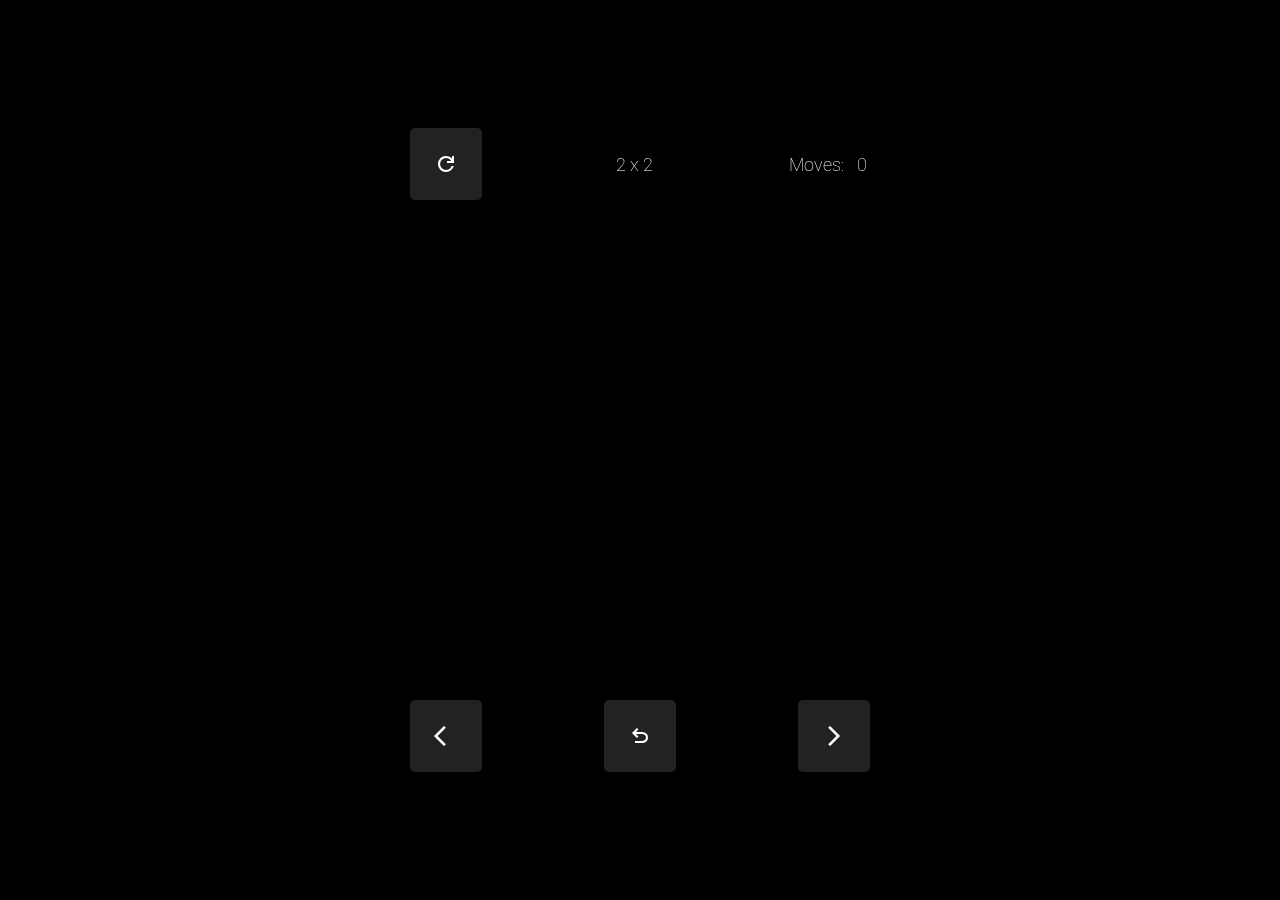
<file: index.html>
<!DOCTYPE html>
<html lang="en">
<head>
    <meta charset="UTF-8">
    <meta http-equiv="X-UA-Compatible" content="IE=edge">
    <meta name="viewport" content="width=device-width, initial-scale=1.0">
    <link rel="icon" href="./logo.png" type="image/png">
    <title>CrossFlip</title>
    <meta name="google-site-verification" content="r8l7Vabqx62CMg6q6UQQsSLAJzM9-_QoLY-Q7aiOV_I" />
    <meta name="google-site-verification" content="gZ_7p9nPuvG-4AZptrLClOS1rRTVvXWFl_5ibZrJCHM" />
    <link rel="preconnect" href="https://fonts.googleapis.com">
    <link rel="preconnect" href="https://fonts.gstatic.com" crossorigin>
    <link href="https://fonts.googleapis.com/css2?family=Roboto:ital,wght@0,100..900;1,100..900&display=swap" rel="stylesheet">
    <link rel="stylesheet" href="https://fonts.googleapis.com/css2?family=Material+Symbols+Outlined:opsz,wght,FILL,GRAD@24,400,0,0" />
    <link rel="stylesheet" href="./style.css">
</head>
<body id = "bd" onload="onLoadedPage()">
    <div class="toast-wrapper" id="toast">
        <div class="toast-message">No more moves to undo!</div>
    </div>
    <div class="main" id="main">


        <div class="overlay" onclick="closeOverlay()">
            <div class="overlay-text">
                <div class="cap-text">Completed in :</div>
                <div class="cap-text" id="move-count-holder"></div>
                <div class="cap-text">moves</div>
            </div>

            <div class="overlay-btn">
                <div onclick="back()" class="btn next"><span class="material-symbols-outlined">arrow_back_ios</span></div>
                <div onclick="reset()" class="btn re"><span class="material-symbols-outlined">refresh</span></div>
                <div onclick="fore()" class="btn before"><span class="material-symbols-outlined">arrow_forward_ios</span></div>
            </div>

        </div>
        <div class="wrap">

            <div class="head-cont">
                <div class="btn re reset" onclick="reset()"><span class="material-symbols-outlined">refresh</span></div>
                <div class="click-number" >
                    <div class="cap-text" id="gridName">2 x 2</div>
                </div>
                <div class="click-number" >
                    <div class="cap-text">Moves:</div>
                    <div class="cap-text" id="clicks">0</div>
                </div>
            </div>

        <div class="cont cont2" id="cont2">
            <div class="box2 box" onclick="color(0,0,2)"></div>
            <div class="box2 box" onclick="color(0,1,2)"></div>
            <div class="box2 box" onclick="color(1,0,2)"></div>
            <div class="box2 box" onclick="color(1,1,2)"></div>
        </div>
        
        <div class="cont cont3" id="cont3">
            <div class="box3 box" onclick="color(0,0,3)"></div>
            <div class="box3 box" onclick="color(0,1,3)"></div>
            <div class="box3 box" onclick="color(0,2,3)"></div>
            <div class="box3 box" onclick="color(1,0,3)"></div>
            <div class="box3 box" onclick="color(1,1,3)"></div>
            <div class="box3 box" onclick="color(1,2,3)"></div>
            <div class="box3 box" onclick="color(2,0,3)"></div>
            <div class="box3 box" onclick="color(2,1,3)"></div>
            <div class="box3 box" onclick="color(2,2,3)"></div>
        </div>

        <div class="cont cont4" id="cont4">
            <div class="box4 box " onclick="color(0,0,4)"></div>
            <div class="box4 box " onclick="color(0,1,4)"></div>
            <div class="box4 box " onclick="color(0,2,4)"></div>
            <div class="box4 box " onclick="color(0,3,4)"></div>
            <div class="box4 box " onclick="color(1,0,4)"></div>
            <div class="box4 box " onclick="color(1,1,4)"></div>
            <div class="box4 box " onclick="color(1,2,4)"></div>
            <div class="box4 box " onclick="color(1,3,4)"></div>
            <div class="box4 box " onclick="color(2,0,4)"></div>
            <div class="box4 box " onclick="color(2,1,4)"></div>
            <div class="box4 box " onclick="color(2,2,4)"></div>
            <div class="box4 box " onclick="color(2,3,4)"></div>
            <div class="box4 box " onclick="color(3,0,4)"></div>
            <div class="box4 box " onclick="color(3,1,4)"></div>
            <div class="box4 box " onclick="color(3,2,4)"></div>
            <div class="box4 box " onclick="color(3,3,4)"></div>
        </div>

        <div class="cont cont5" id="cont5">
            <div class="box5 box" onclick="color(0,0,5)"></div>
            <div class="box5 box" onclick="color(0,1,5)"></div>
            <div class="box5 box" onclick="color(0,2,5)"></div>
            <div class="box5 box" onclick="color(0,3,5)"></div>
            <div class="box5 box" onclick="color(0,4,5)"></div>
            <div class="box5 box" onclick="color(1,0,5)"></div>
            <div class="box5 box" onclick="color(1,1,5)"></div>
            <div class="box5 box" onclick="color(1,2,5)"></div>
            <div class="box5 box" onclick="color(1,3,5)"></div>
            <div class="box5 box" onclick="color(1,4,5)"></div>
            <div class="box5 box" onclick="color(2,0,5)"></div>
            <div class="box5 box" onclick="color(2,1,5)"></div>
            <div class="box5 box" onclick="color(2,2,5)"></div>
            <div class="box5 box" onclick="color(2,3,5)"></div>
            <div class="box5 box" onclick="color(2,4,5)"></div>
            <div class="box5 box" onclick="color(3,0,5)"></div>
            <div class="box5 box" onclick="color(3,1,5)"></div>
            <div class="box5 box" onclick="color(3,2,5)"></div>
            <div class="box5 box" onclick="color(3,3,5)"></div>
            <div class="box5 box" onclick="color(3,4,5)"></div>
            <div class="box5 box" onclick="color(4,0,5)"></div>
            <div class="box5 box" onclick="color(4,1,5)"></div>
            <div class="box5 box" onclick="color(4,2,5)"></div>
            <div class="box5 box" onclick="color(4,3,5)"></div>
            <div class="box5 box" onclick="color(4,4,5)"></div>
        </div>

        <div class="cont cont6" id="cont6">
            <div class="box6 box" onclick="color(0,0,6)"></div>
            <div class="box6 box" onclick="color(0,1,6)"></div>
            <div class="box6 box" onclick="color(0,2,6)"></div>
            <div class="box6 box" onclick="color(0,3,6)"></div>
            <div class="box6 box" onclick="color(0,4,6)"></div>
            <div class="box6 box" onclick="color(0,5,6)"></div>
            <div class="box6 box" onclick="color(1,0,6)"></div>
            <div class="box6 box" onclick="color(1,1,6)"></div>
            <div class="box6 box" onclick="color(1,2,6)"></div>
            <div class="box6 box" onclick="color(1,3,6)"></div>
            <div class="box6 box" onclick="color(1,4,6)"></div>
            <div class="box6 box" onclick="color(1,5,6)"></div>
            <div class="box6 box" onclick="color(2,0,6)"></div>
            <div class="box6 box" onclick="color(2,1,6)"></div>
            <div class="box6 box" onclick="color(2,2,6)"></div>
            <div class="box6 box" onclick="color(2,3,6)"></div>
            <div class="box6 box" onclick="color(2,4,6)"></div>
            <div class="box6 box" onclick="color(2,5,6)"></div>
            <div class="box6 box" onclick="color(3,0,6)"></div>
            <div class="box6 box" onclick="color(3,1,6)"></div>
            <div class="box6 box" onclick="color(3,2,6)"></div>
            <div class="box6 box" onclick="color(3,3,6)"></div>
            <div class="box6 box" onclick="color(3,4,6)"></div>
            <div class="box6 box" onclick="color(3,5,6)"></div>
            <div class="box6 box" onclick="color(4,0,6)"></div>
            <div class="box6 box" onclick="color(4,1,6)"></div>
            <div class="box6 box" onclick="color(4,2,6)"></div>
            <div class="box6 box" onclick="color(4,3,6)"></div>
            <div class="box6 box" onclick="color(4,4,6)"></div>
            <div class="box6 box" onclick="color(4,5,6)"></div>
            <div class="box6 box" onclick="color(5,0,6)"></div>
            <div class="box6 box" onclick="color(5,1,6)"></div>
            <div class="box6 box" onclick="color(5,2,6)"></div>
            <div class="box6 box" onclick="color(5,3,6)"></div>
            <div class="box6 box" onclick="color(5,4,6)"></div>
            <div class="box6 box" onclick="color(5,5,6)"></div>
        </div>

        <div class="cont cont7" id="cont7">
            <div class="box7 box" onclick="color(0,0,7)"></div>
            <div class="box7 box" onclick="color(0,1,7)"></div>
            <div class="box7 box" onclick="color(0,2,7)"></div>
            <div class="box7 box" onclick="color(0,3,7)"></div>
            <div class="box7 box" onclick="color(0,4,7)"></div>
            <div class="box7 box" onclick="color(0,5,7)"></div>
            <div class="box7 box" onclick="color(0,6,7)"></div>
            <div class="box7 box" onclick="color(1,0,7)"></div>
            <div class="box7 box" onclick="color(1,1,7)"></div>
            <div class="box7 box" onclick="color(1,2,7)"></div>
            <div class="box7 box" onclick="color(1,3,7)"></div>
            <div class="box7 box" onclick="color(1,4,7)"></div>
            <div class="box7 box" onclick="color(1,5,7)"></div>
            <div class="box7 box" onclick="color(1,6,7)"></div>
            <div class="box7 box" onclick="color(2,0,7)"></div>
            <div class="box7 box" onclick="color(2,1,7)"></div>
            <div class="box7 box" onclick="color(2,2,7)"></div>
            <div class="box7 box" onclick="color(2,3,7)"></div>
            <div class="box7 box" onclick="color(2,4,7)"></div>
            <div class="box7 box" onclick="color(2,5,7)"></div>
            <div class="box7 box" onclick="color(2,6,7)"></div>
            <div class="box7 box" onclick="color(3,0,7)"></div>
            <div class="box7 box" onclick="color(3,1,7)"></div>
            <div class="box7 box" onclick="color(3,2,7)"></div>
            <div class="box7 box" onclick="color(3,3,7)"></div>
            <div class="box7 box" onclick="color(3,4,7)"></div>
            <div class="box7 box" onclick="color(3,5,7)"></div>
            <div class="box7 box" onclick="color(3,6,7)"></div>
            <div class="box7 box" onclick="color(4,0,7)"></div>
            <div class="box7 box" onclick="color(4,1,7)"></div>
            <div class="box7 box" onclick="color(4,2,7)"></div>
            <div class="box7 box" onclick="color(4,3,7)"></div>
            <div class="box7 box" onclick="color(4,4,7)"></div>
            <div class="box7 box" onclick="color(4,5,7)"></div>
            <div class="box7 box" onclick="color(4,6,7)"></div>
            <div class="box7 box" onclick="color(5,0,7)"></div>
            <div class="box7 box" onclick="color(5,1,7)"></div>
            <div class="box7 box" onclick="color(5,2,7)"></div>
            <div class="box7 box" onclick="color(5,3,7)"></div>
            <div class="box7 box" onclick="color(5,4,7)"></div>
            <div class="box7 box" onclick="color(5,5,7)"></div>
            <div class="box7 box" onclick="color(5,6,7)"></div>
            <div class="box7 box" onclick="color(6,0,7)"></div>
            <div class="box7 box" onclick="color(6,1,7)"></div>
            <div class="box7 box" onclick="color(6,2,7)"></div>
            <div class="box7 box" onclick="color(6,3,7)"></div>
            <div class="box7 box" onclick="color(6,4,7)"></div>
            <div class="box7 box" onclick="color(6,5,7)"></div>
            <div class="box7 box" onclick="color(6,6,7)"></div>
        </div>

        <div class="cont cont8" id="cont7">
            <div class="box7 box box8" onclick="color(0,0,8)"></div>
            <div class="box7 box box8" onclick="color(0,1,8)"></div>
            <div class="box7 box box8" onclick="color(0,2,8)"></div>
            <div class="box7 box box8" onclick="color(0,3,8)"></div>
            <div class="box7 box box8" onclick="color(0,4,8)"></div>
            <div class="box7 box box8" onclick="color(0,5,8)"></div>
            <div class="box7 box box8" onclick="color(0,6,8)"></div>
            <div class="box7 box box8" onclick="color(0,7,8)"></div>
            <div class="box7 box box8" onclick="color(1,0,8)"></div>
            <div class="box7 box box8" onclick="color(1,1,8)"></div>
            <div class="box7 box box8" onclick="color(1,2,8)"></div>
            <div class="box7 box box8" onclick="color(1,3,8)"></div>
            <div class="box7 box box8" onclick="color(1,4,8)"></div>
            <div class="box7 box box8" onclick="color(1,5,8)"></div>
            <div class="box7 box box8" onclick="color(1,6,8)"></div>
            <div class="box7 box box8" onclick="color(1,7,8)"></div>
            <div class="box7 box box8" onclick="color(2,0,8)"></div>
            <div class="box7 box box8" onclick="color(2,1,8)"></div>
            <div class="box7 box box8" onclick="color(2,2,8)"></div>
            <div class="box7 box box8" onclick="color(2,3,8)"></div>
            <div class="box7 box box8" onclick="color(2,4,8)"></div>
            <div class="box7 box box8" onclick="color(2,5,8)"></div>
            <div class="box7 box box8" onclick="color(2,6,8)"></div>
            <div class="box7 box box8" onclick="color(2,7,8)"></div>
            <div class="box7 box box8" onclick="color(3,0,8)"></div>
            <div class="box7 box box8" onclick="color(3,1,8)"></div>
            <div class="box7 box box8" onclick="color(3,2,8)"></div>
            <div class="box7 box box8" onclick="color(3,3,8)"></div>
            <div class="box7 box box8" onclick="color(3,4,8)"></div>
            <div class="box7 box box8" onclick="color(3,5,8)"></div>
            <div class="box7 box box8" onclick="color(3,6,8)"></div>
            <div class="box7 box box8" onclick="color(3,7,8)"></div>
            <div class="box7 box box8" onclick="color(4,0,8)"></div>
            <div class="box7 box box8" onclick="color(4,1,8)"></div>
            <div class="box7 box box8" onclick="color(4,2,8)"></div>
            <div class="box7 box box8" onclick="color(4,3,8)"></div>
            <div class="box7 box box8" onclick="color(4,4,8)"></div>
            <div class="box7 box box8" onclick="color(4,5,8)"></div>
            <div class="box7 box box8" onclick="color(4,6,8)"></div>
            <div class="box7 box box8" onclick="color(4,7,8)"></div>
            <div class="box7 box box8" onclick="color(5,0,8)"></div>
            <div class="box7 box box8" onclick="color(5,1,8)"></div>
            <div class="box7 box box8" onclick="color(5,2,8)"></div>
            <div class="box7 box box8" onclick="color(5,3,8)"></div>
            <div class="box7 box box8" onclick="color(5,4,8)"></div>
            <div class="box7 box box8" onclick="color(5,5,8)"></div>
            <div class="box7 box box8" onclick="color(5,6,8)"></div>
            <div class="box7 box box8" onclick="color(5,7,8)"></div>
            <div class="box7 box box8" onclick="color(6,0,8)"></div>
            <div class="box7 box box8" onclick="color(6,1,8)"></div>
            <div class="box7 box box8" onclick="color(6,2,8)"></div>
            <div class="box7 box box8" onclick="color(6,3,8)"></div>
            <div class="box7 box box8" onclick="color(6,4,8)"></div>
            <div class="box7 box box8" onclick="color(6,5,8)"></div>
            <div class="box7 box box8" onclick="color(6,6,8)"></div>
            <div class="box7 box box8" onclick="color(6,7,8)"></div>
            <div class="box7 box box8" onclick="color(7,0,8)"></div>
            <div class="box7 box box8" onclick="color(7,1,8)"></div>
            <div class="box7 box box8" onclick="color(7,2,8)"></div>
            <div class="box7 box box8" onclick="color(7,3,8)"></div>
            <div class="box7 box box8" onclick="color(7,4,8)"></div>
            <div class="box7 box box8" onclick="color(7,5,8)"></div>
            <div class="box7 box box8" onclick="color(7,6,8)"></div>
            <div class="box7 box box8" onclick="color(7,7,8)"></div>
        </div>

        <div class="cont cont9" id="cont7">
            <div class="box box9" onclick="color(0,0,9)"></div>
            <div class="box box9" onclick="color(0,1,9)"></div>
            <div class="box box9" onclick="color(0,2,9)"></div>
            <div class="box box9" onclick="color(0,3,9)"></div>
            <div class="box box9" onclick="color(0,4,9)"></div>
            <div class="box box9" onclick="color(0,5,9)"></div>
            <div class="box box9" onclick="color(0,6,9)"></div>
            <div class="box box9" onclick="color(0,7,9)"></div>
            <div class="box box9" onclick="color(0,8,9)"></div>
            <div class="box box9" onclick="color(1,0,9)"></div>
            <div class="box box9" onclick="color(1,1,9)"></div>
            <div class="box box9" onclick="color(1,2,9)"></div>
            <div class="box box9" onclick="color(1,3,9)"></div>
            <div class="box box9" onclick="color(1,4,9)"></div>
            <div class="box box9" onclick="color(1,5,9)"></div>
            <div class="box box9" onclick="color(1,6,9)"></div>
            <div class="box box9" onclick="color(1,7,9)"></div>
            <div class="box box9" onclick="color(1,8,9)"></div>
            <div class="box box9" onclick="color(2,0,9)"></div>
            <div class="box box9" onclick="color(2,1,9)"></div>
            <div class="box box9" onclick="color(2,2,9)"></div>
            <div class="box box9" onclick="color(2,3,9)"></div>
            <div class="box box9" onclick="color(2,4,9)"></div>
            <div class="box box9" onclick="color(2,5,9)"></div>
            <div class="box box9" onclick="color(2,6,9)"></div>
            <div class="box box9" onclick="color(2,7,9)"></div>
            <div class="box box9" onclick="color(2,8,9)"></div>
            <div class="box box9" onclick="color(3,0,9)"></div>
            <div class="box box9" onclick="color(3,1,9)"></div>
            <div class="box box9" onclick="color(3,2,9)"></div>
            <div class="box box9" onclick="color(3,3,9)"></div>
            <div class="box box9" onclick="color(3,4,9)"></div>
            <div class="box box9" onclick="color(3,5,9)"></div>
            <div class="box box9" onclick="color(3,6,9)"></div>
            <div class="box box9" onclick="color(3,7,9)"></div>
            <div class="box box9" onclick="color(3,8,9)"></div>
            <div class="box box9" onclick="color(4,0,9)"></div>
            <div class="box box9" onclick="color(4,1,9)"></div>
            <div class="box box9" onclick="color(4,2,9)"></div>
            <div class="box box9" onclick="color(4,3,9)"></div>
            <div class="box box9" onclick="color(4,4,9)"></div>
            <div class="box box9" onclick="color(4,5,9)"></div>
            <div class="box box9" onclick="color(4,6,9)"></div>
            <div class="box box9" onclick="color(4,7,9)"></div>
            <div class="box box9" onclick="color(4,8,9)"></div>
            <div class="box box9" onclick="color(5,0,9)"></div>
            <div class="box box9" onclick="color(5,1,9)"></div>
            <div class="box box9" onclick="color(5,2,9)"></div>
            <div class="box box9" onclick="color(5,3,9)"></div>
            <div class="box box9" onclick="color(5,4,9)"></div>
            <div class="box box9" onclick="color(5,5,9)"></div>
            <div class="box box9" onclick="color(5,6,9)"></div>
            <div class="box box9" onclick="color(5,7,9)"></div>
            <div class="box box9" onclick="color(5,8,9)"></div>
            <div class="box box9" onclick="color(6,0,9)"></div>
            <div class="box box9" onclick="color(6,1,9)"></div>
            <div class="box box9" onclick="color(6,2,9)"></div>
            <div class="box box9" onclick="color(6,3,9)"></div>
            <div class="box box9" onclick="color(6,4,9)"></div>
            <div class="box box9" onclick="color(6,5,9)"></div>
            <div class="box box9" onclick="color(6,6,9)"></div>
            <div class="box box9" onclick="color(6,7,9)"></div>
            <div class="box box9" onclick="color(6,8,9)"></div>
            <div class="box box9" onclick="color(7,0,9)"></div>
            <div class="box box9" onclick="color(7,1,9)"></div>
            <div class="box box9" onclick="color(7,2,9)"></div>
            <div class="box box9" onclick="color(7,3,9)"></div>
            <div class="box box9" onclick="color(7,4,9)"></div>
            <div class="box box9" onclick="color(7,5,9)"></div>
            <div class="box box9" onclick="color(7,6,9)"></div>
            <div class="box box9" onclick="color(7,7,9)"></div>
            <div class="box box9" onclick="color(7,8,9)"></div>
            <div class="box box9" onclick="color(8,0,9)"></div>
            <div class="box box9" onclick="color(8,1,9)"></div>
            <div class="box box9" onclick="color(8,2,9)"></div>
            <div class="box box9" onclick="color(8,3,9)"></div>
            <div class="box box9" onclick="color(8,4,9)"></div>
            <div class="box box9" onclick="color(8,5,9)"></div>
            <div class="box box9" onclick="color(8,6,9)"></div>
            <div class="box box9" onclick="color(8,7,9)"></div>
            <div class="box box9" onclick="color(8,8,9)"></div>
        </div>

        <div class="cont cont10" id="cont7">
            <div class="box box10" onclick="color(0,0,10)"></div>
            <div class="box box10" onclick="color(0,1,10)"></div>
            <div class="box box10" onclick="color(0,2,10)"></div>
            <div class="box box10" onclick="color(0,3,10)"></div>
            <div class="box box10" onclick="color(0,4,10)"></div>
            <div class="box box10" onclick="color(0,5,10)"></div>
            <div class="box box10" onclick="color(0,6,10)"></div>
            <div class="box box10" onclick="color(0,7,10)"></div>
            <div class="box box10" onclick="color(0,8,10)"></div>
            <div class="box box10" onclick="color(0,9,10)"></div>
            <div class="box box10" onclick="color(1,0,10)"></div>
            <div class="box box10" onclick="color(1,1,10)"></div>
            <div class="box box10" onclick="color(1,2,10)"></div>
            <div class="box box10" onclick="color(1,3,10)"></div>
            <div class="box box10" onclick="color(1,4,10)"></div>
            <div class="box box10" onclick="color(1,5,10)"></div>
            <div class="box box10" onclick="color(1,6,10)"></div>
            <div class="box box10" onclick="color(1,7,10)"></div>
            <div class="box box10" onclick="color(1,8,10)"></div>
            <div class="box box10" onclick="color(1,9,10)"></div>
            <div class="box box10" onclick="color(2,0,10)"></div>
            <div class="box box10" onclick="color(2,1,10)"></div>
            <div class="box box10" onclick="color(2,2,10)"></div>
            <div class="box box10" onclick="color(2,3,10)"></div>
            <div class="box box10" onclick="color(2,4,10)"></div>
            <div class="box box10" onclick="color(2,5,10)"></div>
            <div class="box box10" onclick="color(2,6,10)"></div>
            <div class="box box10" onclick="color(2,7,10)"></div>
            <div class="box box10" onclick="color(2,8,10)"></div>
            <div class="box box10" onclick="color(2,9,10)"></div>
            <div class="box box10" onclick="color(3,0,10)"></div>
            <div class="box box10" onclick="color(3,1,10)"></div>
            <div class="box box10" onclick="color(3,2,10)"></div>
            <div class="box box10" onclick="color(3,3,10)"></div>
            <div class="box box10" onclick="color(3,4,10)"></div>
            <div class="box box10" onclick="color(3,5,10)"></div>
            <div class="box box10" onclick="color(3,6,10)"></div>
            <div class="box box10" onclick="color(3,7,10)"></div>
            <div class="box box10" onclick="color(3,8,10)"></div>
            <div class="box box10" onclick="color(3,9,10)"></div>
            <div class="box box10" onclick="color(4,0,10)"></div>
            <div class="box box10" onclick="color(4,1,10)"></div>
            <div class="box box10" onclick="color(4,2,10)"></div>
            <div class="box box10" onclick="color(4,3,10)"></div>
            <div class="box box10" onclick="color(4,4,10)"></div>
            <div class="box box10" onclick="color(4,5,10)"></div>
            <div class="box box10" onclick="color(4,6,10)"></div>
            <div class="box box10" onclick="color(4,7,10)"></div>
            <div class="box box10" onclick="color(4,8,10)"></div>
            <div class="box box10" onclick="color(4,9,10)"></div>
            <div class="box box10" onclick="color(5,0,10)"></div>
            <div class="box box10" onclick="color(5,1,10)"></div>
            <div class="box box10" onclick="color(5,2,10)"></div>
            <div class="box box10" onclick="color(5,3,10)"></div>
            <div class="box box10" onclick="color(5,4,10)"></div>
            <div class="box box10" onclick="color(5,5,10)"></div>
            <div class="box box10" onclick="color(5,6,10)"></div>
            <div class="box box10" onclick="color(5,7,10)"></div>
            <div class="box box10" onclick="color(5,8,10)"></div>
            <div class="box box10" onclick="color(5,9,10)"></div>
            <div class="box box10" onclick="color(6,0,10)"></div>
            <div class="box box10" onclick="color(6,1,10)"></div>
            <div class="box box10" onclick="color(6,2,10)"></div>
            <div class="box box10" onclick="color(6,3,10)"></div>
            <div class="box box10" onclick="color(6,4,10)"></div>
            <div class="box box10" onclick="color(6,5,10)"></div>
            <div class="box box10" onclick="color(6,6,10)"></div>
            <div class="box box10" onclick="color(6,7,10)"></div>
            <div class="box box10" onclick="color(6,8,10)"></div>
            <div class="box box10" onclick="color(6,9,10)"></div>
            <div class="box box10" onclick="color(7,0,10)"></div>
            <div class="box box10" onclick="color(7,1,10)"></div>
            <div class="box box10" onclick="color(7,2,10)"></div>
            <div class="box box10" onclick="color(7,3,10)"></div>
            <div class="box box10" onclick="color(7,4,10)"></div>
            <div class="box box10" onclick="color(7,5,10)"></div>
            <div class="box box10" onclick="color(7,6,10)"></div>
            <div class="box box10" onclick="color(7,7,10)"></div>
            <div class="box box10" onclick="color(7,8,10)"></div>
            <div class="box box10" onclick="color(7,9,10)"></div>
            <div class="box box10" onclick="color(8,0,10)"></div>
            <div class="box box10" onclick="color(8,1,10)"></div>
            <div class="box box10" onclick="color(8,2,10)"></div>
            <div class="box box10" onclick="color(8,3,10)"></div>
            <div class="box box10" onclick="color(8,4,10)"></div>
            <div class="box box10" onclick="color(8,5,10)"></div>
            <div class="box box10" onclick="color(8,6,10)"></div>
            <div class="box box10" onclick="color(8,7,10)"></div>
            <div class="box box10" onclick="color(8,8,10)"></div>
            <div class="box box10" onclick="color(8,9,10)"></div>
            <div class="box box10" onclick="color(9,0,10)"></div>
            <div class="box box10" onclick="color(9,1,10)"></div>
            <div class="box box10" onclick="color(9,2,10)"></div>
            <div class="box box10" onclick="color(9,3,10)"></div>
            <div class="box box10" onclick="color(9,4,10)"></div>
            <div class="box box10" onclick="color(9,5,10)"></div>
            <div class="box box10" onclick="color(9,6,10)"></div>
            <div class="box box10" onclick="color(9,7,10)"></div>
            <div class="box box10" onclick="color(9,8,10)"></div>
            <div class="box box10" onclick="color(9,9,10)"></div>
        </div>

        <div class="head-cont">
            <div class=" btn " onclick="back()">
                <span class="material-symbols-outlined">arrow_back_ios</span>
            </div>
            <div class=" btn " onclick="undo()">
                <span class="material-symbols-outlined">undo</span>
            </div>
            <div class=" btn " onclick="fore()">
                <span class="material-symbols-outlined">arrow_forward_ios</span>
            </div>
        </div>

    </div>

    </div>

    <script src="./script.js"></script>

    <!--<script>
    
    
    //function checkme() {
    //    for (i = 0; i < 15 ; i = i + 1) {
    //        if (l[i].style.background == "alicewhite") {
    //            document.getElementById("ov4").display = 
    //        }
    //    }
    //}
    
    </script>  -->
</body>
</html>
</file>
<file: style.css>
/* General Reset */
* {
    margin: 0;
    padding: 0;
    box-sizing: border-box;
}

body {
    background-color: black;
    padding: 10px;
    display: flex;
    justify-content: center;
    align-items: center;
}

/* toast*/
.toast-wrapper {
    cursor: alias;
    z-index: 3;
    position: fixed;
    top: 20px;
    left: 0;
    width: 100vw;
    height: 30px;
    display: flex;
    align-items: center;
    justify-content: center;
    transition: transform 0.4s cubic-bezier(0.4, 0, 0.2, 1);
    transform: translate(0px, -100px);
}

.toast-message {
    padding: 10px;
    background-color: rgba(255, 255, 255, 0.3);
    border-radius: 50%;
    color: rgb(255, 255, 255);
    padding: 15px;
    border-radius: 10px;
    font-family: Roboto;
    font-weight: lighter;
}


/* Fullscreen Flex Container */
.main {
    position: fixed;
    top: 0px;
    left: 0px;
    width: 100%;
    height: 100%; /* Full viewport height */
    display: flex;
    flex-direction: column;
    align-items: center;
    justify-content: center;
}

/* Header Section */
.head-cont {
    display: flex;
    justify-content: space-between; /* Push buttons to extremes */
    align-items: center;
    width: 80%; /* Adjust based on parent */
}
.click-number {
    display: flex;
    align-items: center;
    justify-content: center;
    flex-direction: row;
}

/* Overlay Styling */
.overlay {
    position: fixed;
    top: 0;
    left: 0;
    width: 100%;
    height: 100%;
    opacity: 0.8;
    z-index: -2;
    background-color: rgba(0, 0, 0);
    backdrop-filter: blur(50px);
    display: none;
    flex-direction: column;
    justify-content: center;
    align-items: center;
    gap: 8vh;
    animation: cc 7s linear infinite alternate;
}

.overlay-text {
    display: flex;
    align-items: center;
    justify-content: center;
    flex-direction: row;
    padding: 10px;
    
}
.overlay-btn {
    z-index: 3;
    display: flex;
    align-items: center;
    justify-content: center;
    flex-direction: row;
}
.btn {
    padding: 10px;
    background-color: rgba(240, 248, 255, 0.5);
    margin: 10px;
    display: flex;
    align-items: center;
    justify-content: center;
    border-radius: 5px;
    color: white;
    cursor: pointer;
    width: min(8vw, 8vh);
    height: min(8vw, 8vh);
}

/* Wrapper for Grid */
.wrap {
    display: flex;
    justify-content: center;
    align-items: center;
    flex-direction: column;
    flex-grow: 1;
    width: 80%;
    max-width: 600px; /* Optional constraint */
}

/* Ensure .cont remains a Square */
.cont {
    width: min(80%, 80vh);
    aspect-ratio: 1 / 1; /* Ensures it's always a perfect square */
    display: grid;
    gap: min(0.5vw,0.5vh); /* Space between boxes */
    place-items: center;
}

/* Boxes inside the Grid */
.box {
    width: 100%;
    height: 100%;
    background: white;
    cursor: pointer;
    transition: background 0.3s ease-in-out;
}

.box.black {
    background: black; /* Toggle color logic */
}

/* Button Styling */
.btn {
    display: flex;
    align-items: center;
    justify-content: center;
    cursor: pointer;
    padding: 2vw;
    border-radius: 5px;
    background: #222;
    color: white;
    transition: 0.3s;
}

.btn:hover {
    background: #444;
}

/* Text Styles */
.cap-text {
    font-family: Roboto;
    font-size: 18px;
    margin-right: 1vw;
    font-weight: lighter;
    color: white;
}


.box {
    background: black;
    margin: 0px !important;
    border: 0.05vw solid currentColor !important;
    border-radius: 2%;
    cursor: pointer;
    box-shadow: inset 0 0 0.7vw currentColor;
    transition-duration: 0.3s;
    animation: cc 7s linear infinite alternate;
}
@keyframes cc {
    0%   {color: rgb(000,000,255);}
    20%  {color: rgb(000,255,255);}
    40%  {color: rgb(000,255,000);}
    60%  {color: rgb(255,255,000);}
    80%  {color: rgb(255,000,000);}
    100% {color: rgb(255,000,255);}
}
.box9{
    cursor: pointer;
    border: 1px solid rgb(255, 255, 255);
    transition-duration: 0.3s;
}
.box10{
    cursor: pointer;
    border: 1px solid rgb(255, 255, 255);
    transition-duration: 0.3s;
}
.cont5 {
    display: none;
    grid-template-columns: repeat(5,1fr);
}
.cont4 {
    display: none;
    grid-template-columns: repeat(4,1fr);
}
.cont3 {
    display: none;
    grid-template-columns: repeat(3,1fr);
}
.cont6 {
    display: none;
    grid-template-columns: repeat(6,1fr);
}
.cont7 {
    display: none;
    grid-template-columns: repeat(7,1fr);
}
.cont8 {
    display: none;
    grid-template-columns: repeat(8,1fr);
}
.cont9 {
    display: none;
    grid-template-columns: repeat(9,1fr);
}
.cont10 {
    display: none;
    grid-template-columns: repeat(10,1fr);
}
.box5 {
    cursor: pointer;
    border: 1px solid rgb(255, 255, 255);
    transition-duration: 0.3s;
}
.box4 {
    cursor: pointer;
    border: 1px solid rgb(255, 255, 255);
    transition-duration: 0.3s;
}
.box6 {
    cursor: pointer;
    border: 1px solid rgb(255, 255, 255);
    transition-duration: 0.3s;
}
.box7 {
    cursor: pointer;
    border: 1px solid rgb(255, 255, 255);
    transition-duration: 0.3s;
}
.box3 {
    cursor: pointer;
    border: 1px solid rgb(255, 255, 255);
    transition-duration: 0.3s;
}
.cont2 {
    display: grid;
    grid-template-columns: repeat(2,1fr);
}

.cont {
    display: none; /* Hide all grids by default */
}

.cont.active {
    display: grid; /* Only the active grid is displayed */
}



.cont-btn {
    cursor: pointer;
    font-family: 'Courier New', Courier, monospace;
    font-size: min(3vw, 3vh);
    font-weight: bolder;
    color: aliceblue;
    padding: 10px;
    width: min(3vw, 3vh);
    height: min(3vw, 3vh);
    border-radius: 50%;
    display: flex;
    align-items: center;
    justify-content: center;
    transition-duration: 0.3s;
    user-select: none;
}
.cont-btn:hover {
    background-color: aliceblue;
    color: black;
}
.back {float: left;}
.fore {float: right;}

.count {display: none;}
</file>
